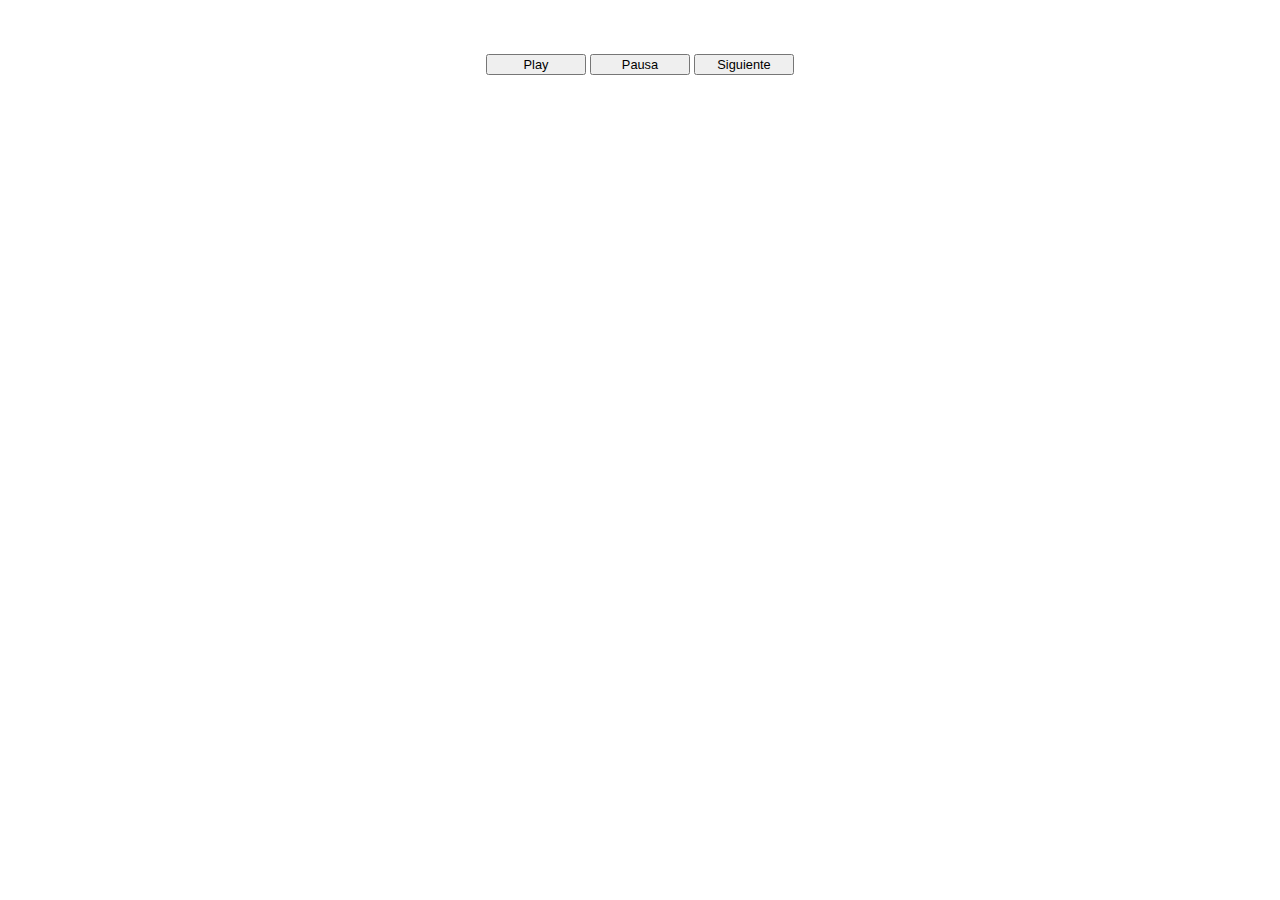
<file: Practica_Dia_3/index.html>
<!DOCTYPE html>
<html lang="en" >

<head>
  <meta charset="UTF-8">
  <title>Practica 3 -Manz, reproductor MP3</title>
  
  
  
      <link rel="stylesheet" href="css/style.css">

  
</head>

<body>

  <div id="player">
  <div id="lcd"></div>
  <div class="mensaje"></div>
  <audio id="song"></audio>
  
  <div id="botones">
    <button class="boton" onClick="reproducir(),mostrar()">Play</button>
    <button class="boton" onClick="pausar()">Pausa</button>
    <button class="boton" onClick="siguiente(),mostrar()">Siguiente</button>
  </div>
  
  
</div>
  
  

    <script  src="js/index.js"></script>




</body>

</html>
</file>
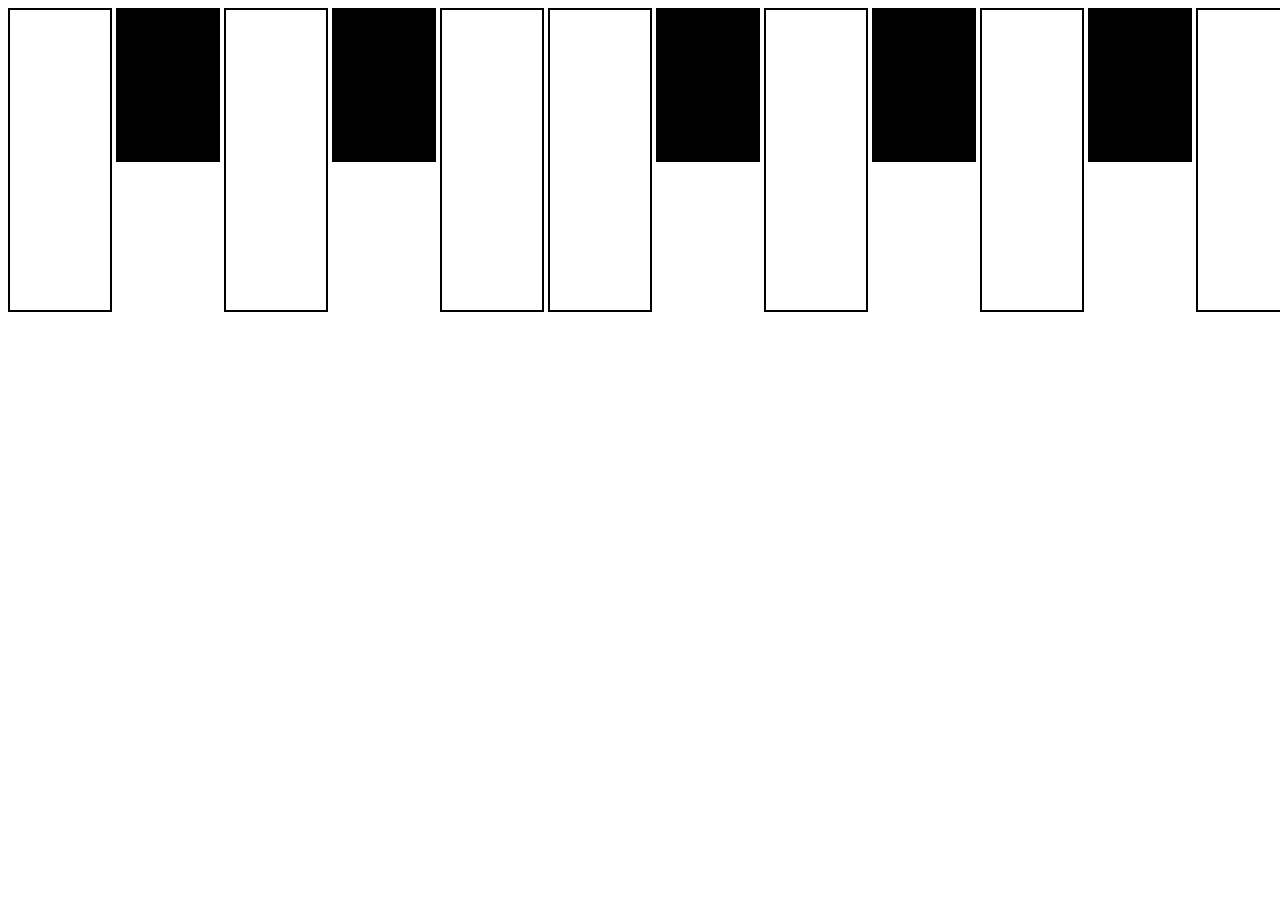
<file: Practica_Dia_4/index.html>
<!DOCTYPE html>
<html lang="en" >

<head>
  <meta charset="UTF-8">
  <title>Practica 4 - Piano Manz</title>
  
  
  
      <link rel="stylesheet" href="css/style.css">

  
</head>

<body>

  <div id="piano">
    <div class="tecla keyWhite" id="c1" onclick="nota(this.id)"></div>
    <div class="tecla keyBlack" id="c1s" onclick="nota(this.id)"></div>
    <div class="tecla keyWhite" id="d1" onclick="nota(this.id)"></div>
    <div class="tecla keyBlack" id="d1s" onclick="nota(this.id)"></div>
    <div class="tecla keyWhite" id="e1" onclick="nota(this.id)"></div>
    <div class="tecla keyWhite" id="f1" onclick="nota(this.id)"></div>
    <div class="tecla keyBlack" id="f1s" onclick="nota(this.id)"></div>
    <div class="tecla keyWhite" id="g1" onclick="nota(this.id)"></div>
    <div class="tecla keyBlack" id="g1s" onclick="nota(this.id)"></div>
    <div class="tecla keyWhite" id="a1" onclick="nota(this.id)"></div>
    <div class="tecla keyBlack" id="a1s" onclick="nota(this.id)"></div>
    <div class="tecla keyWhite" id="b1" onclick="nota(this.id)"></div>
    <div class="tecla keyWhite" id="c2" onclick="nota(this.id)"></div>
</div>
  
  

    <script  src="js/index.js"></script>




</body>

</html>
</file>
<file: Practica_Dia_3/css/style.css>
@import url(https://fonts.googleapis.com/css?family=Orbitron);

body{
  background-image: url('https://d1490khl9dq1ow.cloudfront.net/Collections/vector-waveform-equalizer_Mky2L1Uu_L.jpg');
  background-repeat: no-repeat;
}


#player {
  width: 400px;
  margin: auto;
  text-align: center;
}

#lcd {
  font-family: Orbitron;
  background: white;
  height: 42px;
  margin:4px 0;
  color: green;
}

.boton {
  width: 100px;
  margin: auto;
  font-size: 1vw
}
</file>
<file: Practica_Dia_4/css/style.css>
#piano{
  margin: auto;
  width: 1400px;
}

.tecla {
  display: inline-block;
  border: 2px solid black;
  width: 100px;
  height: 300px;
}

.keyBlack{
  background-color: black;
  vertical-align: top;
  width: 100px;
  height: 150px;
}
</file>
